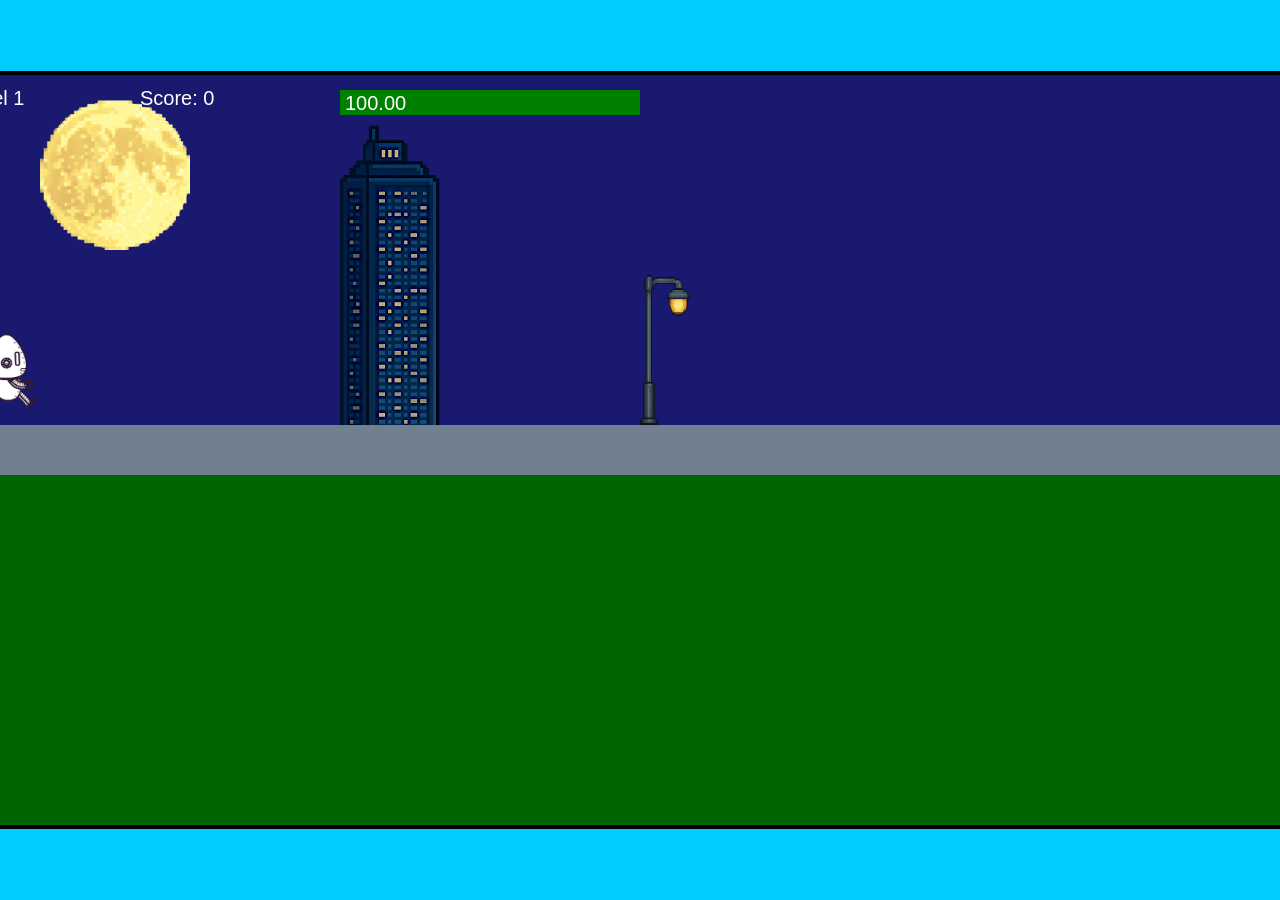
<file: fsd-projects/runtime/index.html>
<!DOCTYPE html>
<html lang="en">
  <head>
    <meta charset="UTF-8" />
    <meta name="viewport" content="width=device-width, initial-scale=1.0" />
    <title>Runtime Neo</title>
    <link rel="stylesheet" href="runtime.css" />
    <script src="https://code.jquery.com/jquery-3.1.0.js"></script>
    <script src="setup.js"></script>
    <script src="levels.js"></script>
    <script src="scenery.js"></script>
    <script src="student.js"></script>
    <script src="main.js"></script>
  </head>
  <body id="body">
    <canvas id="gameCanvas" width="1400" height="750"></canvas>
    <img id="player" src="images/halle.png" />
    <img id="projectile" src="images/projectile.png" />
    <img id="basicPlatform" src="images/interactable/basicPlatform.png" />
    <img id="spikes" src="images/interactable/spikes.png" />
    <img id="bug" src="images/interactable/bug.png" />
    <img id="healthUp" src="images/interactable/healthUp.png" />
    <img id="flag" src="images/interactable/flag.png" />
    <img id="moon" src="images/backgrounds/moon.png" />
    <img id="building" src="images/backgrounds/building.png" />
    <img id="lamp" src="images/backgrounds/lamp.png" />
  </body>
</html>
</file>
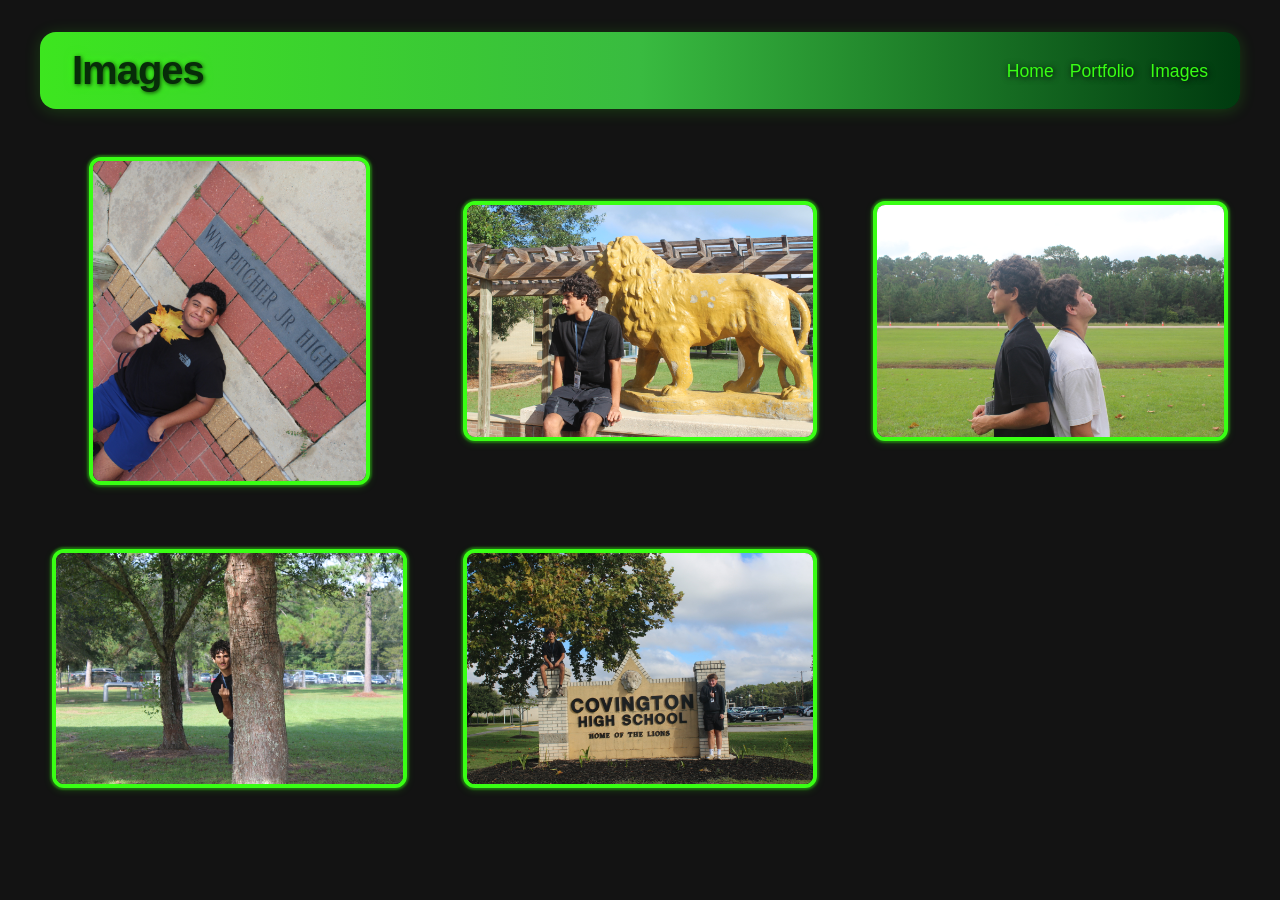
<file: images.html>
<!DOCTYPE HTML>
<html>
    <head>
        <title>Images</title>
        <style>
            body {
                background: #131313;
                color: #47d42f;
                font-family: 'Creepster', Arial, sans-serif;
                font-size: 20px;
                margin: 0;
                padding: 0;
            }
            #all-contents {
                max-width: 1200px;
                margin: 0 auto;
                padding: 0 24px;
            }
            nav {
                background: linear-gradient(90deg, #3de61f 0%,#39bb40 , #003a0f 100%);
                display: flex;
                align-items: center;
                padding: 16px 32px;
                border-radius: 16px;
                margin: 32px 0 24px 0;
                box-shadow: 0 2px 16px 0 rgba(57,255,20,0.18);
            }
            h1 {
                flex: 1;
                margin: 0;
                font-weight: 600;
                font-size: 2.5rem;
                color: #072c09;
                letter-spacing: -1px;
                text-shadow: 1px 1px 4px #000000be, 0 0 10px #39ff14;
            }
            #nav-ul {
                list-style: none;
                margin: 0;
                padding: 0;
                display: flex;
                gap: 16px;
            }
            .nav-li {
                display: inline-block;
            }
            #navanchor {
                text-decoration: none;
                color: #39ff14;
                font-weight: 500;
                font-size: 1.1rem;
                transition: color 0.2s;
                text-shadow: 1px 1px 6px #000;
            }
            #navanchor:hover {
                color: #fff;
            }
            .image-grid {
                display: grid;
                grid-template-columns: repeat(3, 1fr);
                gap: 32px;
                margin-top: 32px;
            }
            .image-item {
                
                transition: transform 0.2s;
                display: flex;
                align-items: center;
                justify-content: center;
                padding: 16px;
            }
            .image-item img {
                max-width: 100%;
                max-height: 320px;
                border-radius: 12px;
                box-shadow: 0 0 2px 2px #37ff1457, 0 2px 8px 0 rgba(57,255,20,0.18);
                background: #18120f;
                border: 4px solid #39ff14;
                transition: box-shadow 0.2s, border-color 0.2s, transform 0.2s;
            }
            .image-item img:hover {
                box-shadow: 0 0 8px 8px #37ff1488, 0 2px 8px 0 rgba(57,255,20,0.18);
                border-color: #39ff14;
                transform: scale(1.08);
            }
            @media (max-width: 900px) {
                .image-grid {
                    grid-template-columns: repeat(2, 1fr);
                }
            }
            @media (max-width: 600px) {
                .image-grid {
                    grid-template-columns: 1fr;
                }
            }
    </style>
    </head>
    
    <body>
        <div id="all-contents">
            <nav>
                <h1>Images</h1>
                <ul id="nav-ul">
                    <li class="nav-li">
                        <a id="navanchor" href="index.html">Home</a>
                    </li>
                    <li class="nav-li">
                        <a id="navanchor" href="portfolio.html">Portfolio</a>
                        </li>
                    <li class="nav-li"><a id="navanchor" href="images.html">Images</a>
                    </li>
                    
                </ul>
            </nav>
                <div class="image-grid">
                    <div class="image-item"><img src="assets/IMG_0497.JPG" alt="IMG_3215"></div>
                    
                    <div class="image-item"><img src="assets/IMG_0472.JPG" ></div>
                    <div class="image-item"><img src="assets/IMG_0507.JPG" ></div>
                    <div class="image-item"><img src="assets/IMG_0476.JPG" ></div>
                    <div class="image-item"><img src="assets/IMG_0480.JPG" ></div>
                </div>
                <!-- Modal for full-size image -->
                <div id="imageModal" class="modal">
                    <span class="close">&times;</span>
                    <span class="modal-arrow left">&#10094;</span>
                    <img class="modal-content" id="modalImg" alt="Full Size">
                    <span class="modal-arrow right">&#10095;</span>
                </div>
    </body>
      
      
      
      
      
      
      
        <script>
        // Modal logic with navigation
        const modal = document.getElementById('imageModal');
        const modalImg = document.getElementById('modalImg');
        const closeBtn = document.querySelector('.close');
        const leftArrow = document.querySelector('.modal-arrow.left');
        const rightArrow = document.querySelector('.modal-arrow.right');
        const images = Array.from(document.querySelectorAll('.image-item img'));
        let currentIndex = 0;

        function showModal(index) {
            currentIndex = index;
            modal.style.display = 'block';
            modalImg.src = images[index].src;
            modalImg.alt = images[index].alt;
        }

        images.forEach((img, idx) => {
            img.addEventListener('click', function() {
                showModal(idx);
            });
        });

        closeBtn.onclick = function() {
            modal.style.display = 'none';
            modalImg.src = '';
        }

        leftArrow.onclick = function(e) {
            e.stopPropagation();
            currentIndex = (currentIndex - 1 + images.length) % images.length;
            showModal(currentIndex);
        }

        rightArrow.onclick = function(e) {
            e.stopPropagation();
            currentIndex = (currentIndex + 1) % images.length;
            showModal(currentIndex);
        }

        window.onclick = function(event) {
            if (event.target === modal) {
                modal.style.display = 'none';
                modalImg.src = '';
            }
        }

        window.addEventListener('keydown', function(e) {
            if (modal.style.display === 'block') {
                if (e.key === 'ArrowLeft') {
                    currentIndex = (currentIndex - 1 + images.length) % images.length;
                    showModal(currentIndex);
                } else if (e.key === 'ArrowRight') {
                    currentIndex = (currentIndex + 1) % images.length;
                    showModal(currentIndex);
                } else if (e.key === 'Escape') {
                    modal.style.display = 'none';
                    modalImg.src = '';
                }
            }
        });
        </script>
        <style>
            .modal {
                display: none;
                position: fixed;
                z-index: 1000;
                left: 0;
                top: 0;
                width: 100vw;
                height: 100vh;
                overflow: auto;
                animation: fadeIn 0.3s;
            }
            .modal-content {
                display: block;
                margin: 5vh auto;
                max-width: 90vw;
                max-height: 80vh;
                border-radius: 18px;
                box-shadow: 0 8px 32px 0 rgba(57,255,20,0.32);
                background: #18120f;
                border: 6px solid #39ff14;
                animation: scaleUp 0.3s;
            }
            .close {
                position: absolute;
                top: 32px;
                right: 48px;
                color: #39ff14;
                font-size: 48px;
                font-weight: 300;
                cursor: pointer;
                z-index: 1001;
                transition: color 0.2s;
                text-shadow: 2px 2px 8px #000;
            }
            .close:hover {
                color: #fff;
            }
            .modal-arrow {
                position: absolute;
                top: 50%;
                transform: translateY(-50%);
                color: #39ff14;
                font-size: 64px;
                font-weight: 300;
                cursor: pointer;
                z-index: 1001;
                user-select: none;
                padding: 0 24px;
                transition: color 0.2s;
                text-shadow: 2px 2px 8px #000;
            }
            .modal-arrow.left {
                left: 0;
            }
            .modal-arrow.right {
                right: 0;
            }
            .modal-arrow:hover {
                color: #fff;
            }
            @keyframes fadeIn {
                from { opacity: 0; }
                to { opacity: 1; }
            }
            @keyframes scaleUp {
                from { transform: scale(0.95); }
                to { transform: scale(1); }
            }
        </style>
</html>
</file>
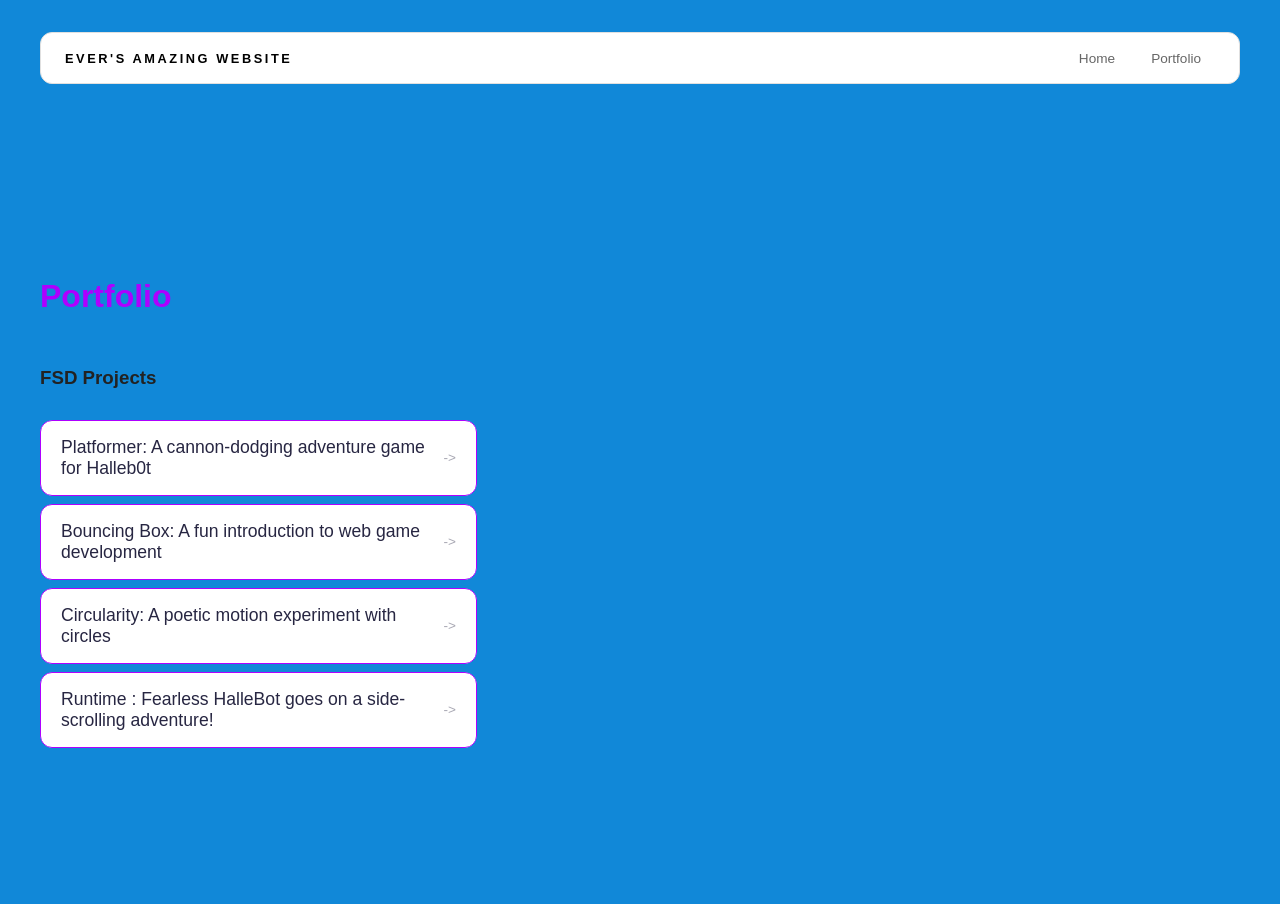
<file: portfolio.html>
<!DOCTYPE html>
<html>
  <head>
    <title>Ever's Amazing Website</title>
    <link rel="stylesheet" href="style.css" />
  </head>

  <body>
    <!-- All content goes here -->
    <div id="all-contents">
    <nav>
      <h1>Ever's Amazing Website</h1>
      <ul id="nav-ul">
    <li class="nav-li">
      <a href="index.html">Home</a>
    </li>
    <li class="nav-li">
      <a href="portfolio.html">Portfolio</a>
    </li>

      </ul>
  </nav>

  <main>
      <div class="content">
    <h1>Portfolio</h1>
    <h3>FSD Projects</h3>
   
    <ul id="portfolio">
 <li>
  <a href="fsd-projects/platformer/">Platformer: A cannon-dodging adventure game for Halleb0t</a>
</li>
<li>
  <a href="fsd-projects/bouncing-box/">Bouncing Box: A fun introduction to web game development</a>
</li>
<li>
  <a href="fsd-projects/circularity/">Circularity: A poetic motion experiment with circles</a>
</li>
<li>
 <a href="fsd-projects/runtime/">Runtime : Fearless HalleBot goes on a side-scrolling adventure!</a>
</li>
    </ul>

    <!-- ASD Projects will go here -->

  </div>
  </main>
    </div>
  </body>
</html>
</file>
<file: fsd-projects/runtime/runtime.css>
/* runtime.css */
/* Styles for Runtime Neo auto-runner game */

img {
  display: none;
}

#gameCanvas {
  position: absolute;
  border: 4px solid #000;
  top: 50%;
  left: 50%;
  transform: translate(-50%, -50%);
}

body {
  margin: 0;
  background-color: #00ccff;
  font-family: Arial, sans-serif;
  text-align: center;
  overflow: hidden;
}
</file>
<file: style.css>
* {
  box-sizing: border-box;
}

body {
  margin: 0;
  background: #1188d8;
  color: #222;
  font-family: "Helvetica Neue", Arial, sans-serif;
}

#all-contents {
  max-width: 1500px;
  min-height: 100vh;
  margin: 0 auto;
  padding: 32px 40px;
}

main {
  display: grid;
  grid-template-columns: minmax(220px, 1fr) minmax(420px, 1.6fr);
  align-items: center;
  min-height: calc(100vh - 160px);
  gap: clamp(32px, 5vw, 80px);
}

.sidebar {
  width: 100%;
}

.content {
  display: flex;
  flex-direction: column;
  align-items: flex-start;
  gap: 12px;
}
h2 {
  margin: 0;
  font-size: clamp(4rem, 10vw, 7rem);
  line-height: 0.9;
  font-weight: 900;
  letter-spacing: -0.04em;
  text-transform: uppercase;
  color: #000;
}

.content > p {
  margin: 0;
  color: #999;
  font-size: 0.9rem;
  text-transform: uppercase;
  letter-spacing: 0.15em;
  line-height: 1.4;
}

h2 {
  color: #ae00ff; /* bright accent */
}

.content p {
  color: #272642;
}

#interests {
  margin-top: 32px;
  width: 100%;
}

#interests h3 {
  margin: 0 0 12px;
  font-size: 0.75rem;
  font-weight: 700;
  text-transform: uppercase;
  letter-spacing: 0.2em;
  color: #aaa;
}

#interests ul {
  list-style: none;
  margin: 0;
  padding: 0;
  display: flex;
  flex-wrap: wrap;
  gap: 8px;
}

#interests li {
  color: #555;
  font-size: 1rem;
  font-weight: 600;
  padding: 10px 20px;
  background: #fff;
  border: 1px solid #ddd;
  border-radius: 100px;
  transition:
    background 0.25s ease,
    color 0.25s ease,
    transform 0.25s ease;
  cursor: default;
}

#interests li:hover {
  background: #272642;
  color: #fff;
  border-color: #ae00ff;
  transform: translateY(-2px);
}

.sidebar-img {
  width: 100%;
  max-width: 760px;
  aspect-ratio: 3 / 4;
  object-fit: cover;
  display: block;
  border-radius: 16px;
  filter: grayscale(100%);
  margin-left:20%;
  box-shadow: 0 8px 30px rgba(0, 0, 0, 0.12);
  transition:
    filter 0.4s ease,
    transform 0.4s ease,
    box-shadow 0.4s ease;
}

.sidebar-img:hover {
  filter: grayscale(0%);
  transform: translateY(-4px);
  box-shadow: 0 16px 40px rgba(0, 0, 0, 0.18);
}

nav {
  display: flex;
  justify-content: space-between;
  align-items: center;
  margin-bottom: 48px;
  padding: 16px 24px;
  background: #fff;
  border: 1px solid #e0e0e0;
  border-radius: 12px;
}

nav h1 {
  margin: 0;
  font-size: 0.8rem;
  font-weight: 700;
  text-transform: uppercase;
  letter-spacing: 0.2em;
  color: #000;
}

#nav-ul {
  list-style: none;
  display: flex;
  gap: 8px;
  margin: 0;
  padding: 0;
}

.nav-li a {
  color: #666;
  text-decoration: none;
  font-size: 0.85rem;
  font-weight: 500;
  padding: 6px 14px;
  border-radius: 8px;
  transition:
    background 0.25s ease,
    color 0.25s ease;
}

.nav-li a:hover {
  background: #000;
  color: #fff;
}

/* Portfolio styles */
.content h1 {
  color: #ae00ff;
}

#portfolio {
  list-style: none;
  margin: 0;
  padding: 0;
  width: 100%;
  display: flex;
  flex-direction: column;
  gap: 8px;
}

#portfolio li {
  border-radius: 12px;
  overflow: hidden;
}

#portfolio a {
  display: flex;
  justify-content: space-between;
  align-items: center;
  text-decoration: none;
  color: #272642;
  padding: 16px 20px;
  font-size: 1.1rem;
  font-weight: 500;
  background: #fff;
  border: 1px solid #ae00ff;
  border-radius: 12px;
  transition: background 0.25s ease, color 0.25s ease, transform 0.25s ease;
}

#portfolio a:hover {
  background: #000;
  color: #fff;
  transform: translateX(4px);
}

#portfolio a::after {
  content: "->";
  font-size: 0.85rem;
  opacity: 0.4;
  transition: opacity 0.25s ease;
  white-space: nowrap;
}

#portfolio a:hover::after {
  opacity: 1;
}
</file>
